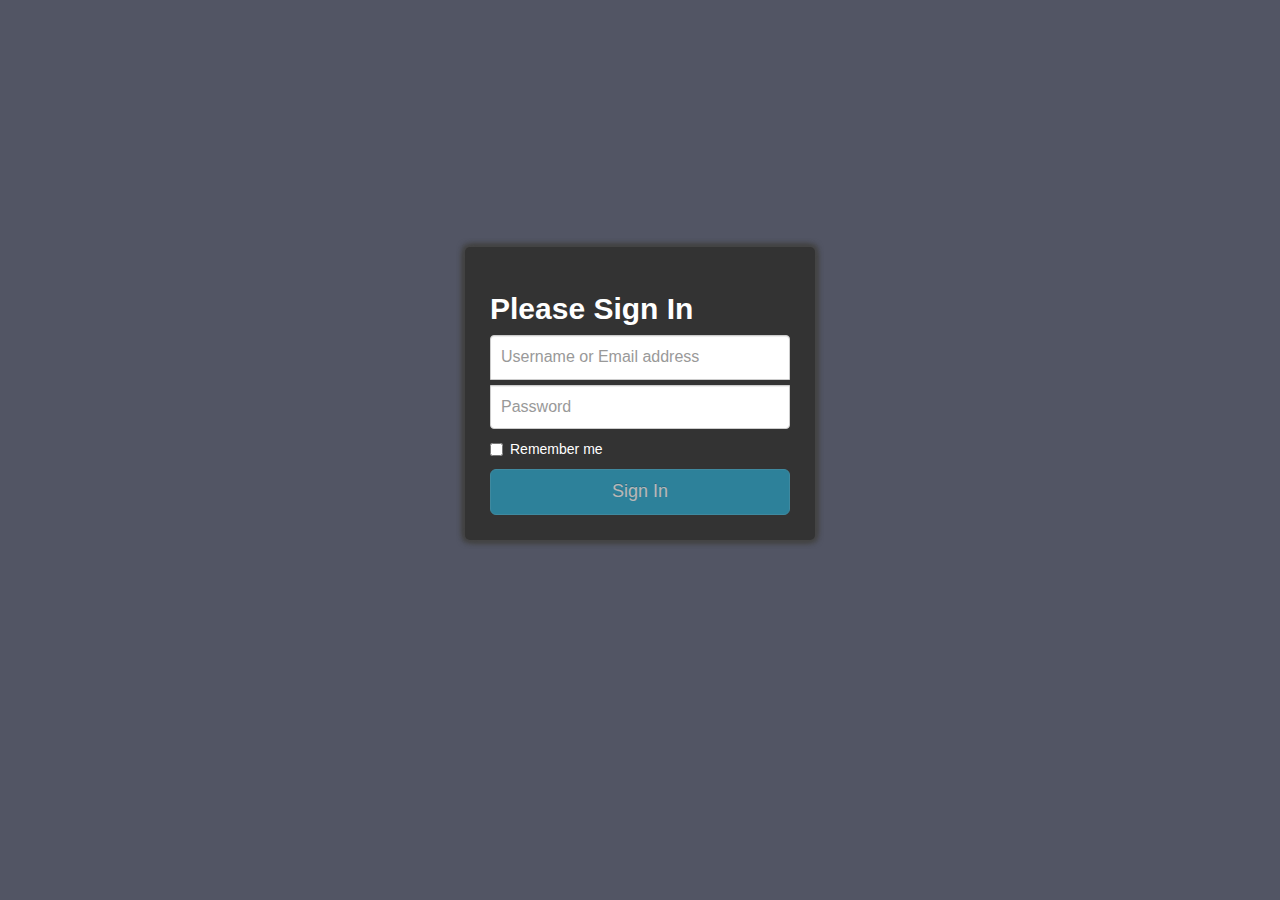
<file: index.html>
<!DOCTYPE HTML>
<!--[if lt IE 7]>      <html class="no-js lt-ie9 lt-ie8 lt-ie7" lang=""> <![endif]-->
<!--[if IE 7]>         <html class="no-js lt-ie9 lt-ie8" lang=""> <![endif]-->
<!--[if IE 8]>         <html class="no-js lt-ie9" lang=""> <![endif]-->
<!--[if gt IE 8]><!-->
<html class="no-js" lang="en" ng-app="myApp">
<!--<![endif]-->

<head>
    <meta charset="utf-8">
    <meta http-equiv="X-UA-Compatible" content="IE=edge,chrome=1">
    <title></title>
    <meta name="description" content="">
    <meta name="viewport" content="width=device-width, initial-scale=1.0">
    <link rel="apple-touch-icon" href="apple-touch-icon.png">

    <link rel="stylesheet" href="css/bootstrap.css">
    <link rel="stylesheet" href="css/bootstrap-theme.css">
    <link rel="stylesheet" href="css/jquery-ui.css">
    <link href="css/jquery-ui.structure.css" rel="stylesheet" />
    <link href="css/theme.css" rel="stylesheet" />
    <link href="css/footer.css" rel="stylesheet" />
    <link rel="stylesheet" href="css/main.css">
    <script src="js/vendor/modernizr-2.8.3-respond-1.4.2.min.js"></script>


</head>

<body>
    <!--[if lt IE 8]>
            <p class="browserupgrade">You are using an <strong>outdated</strong> browser. Please <a href="http://browsehappy.com/">upgrade your browser</a> to improve your experience.</p>
        <![endif]-->

    <header ng-include="'pages/header.html'" ng-show="loggedIn"></header>

        <main ng-view class="slide" style="background:{{bg}}"></main>








    <script src="js/vendor/jquery-1.11.2.min.js"></script>
    <script src="js/vendor/bootstrap.min.js"></script>
    <script src="js/jquery-ui.min.js"></script>
    <script src="js/vendor/angular.min.js"></script>
    <script src="js/vendor/angular-route.min.js"></script>
    <script src="js/vendor/angular-animate.min.js"></script>

    <script src="js/date.js"></script>
    <script src="js/main.js"></script>


</body>

</html>
</file>
<file: css/footer.css>
footer {
    padding: 18px 15px;
    color: rgb(45, 182, 255);
    display: -webkit-box;
    display: -webkit-flex;
    display: -ms-flexbox;
    display: flex;
    -webkit-justify-content: space-around;
    -ms-flex-pack: distribute;
    justify-content: space-around;
    width:100%;
    }

    footer > div {
        width: 100%;
        margin:0;
        padding: 20px 0;
        border: 1px none;
    }

        footer > div:first-of-type {
            border-right: 1px solid #444;
        }


        footer > div:nth-of-type(2) {
            -webkit-box-pack: end;
            -webkit-justify-content: flex-end;
            -ms-flex-pack: end;
            justify-content: flex-end;
            display: -webkit-box;
            display: -webkit-flex;
            display: -ms-flexbox;
            display: flex;
            white-space: nowrap;
        }



    footer a {
        color: rgb(45, 182, 255);
    }




@media only screen and (max-width : 768px) {



    footer {
        display: block;
        text-align:justify;
        justify-content: flex-start;
    }

        footer > div:first-of-type {
            text-align: justify;
            border-right: none;
            border-bottom: 1px solid #444;
        }

        footer > div:nth-of-type(2) {
            -webkit-box-pack: flex-start;
            -webkit-justify-content: flex-start;
            -ms-flex-pack: flex-start;
            justify-content: flex-start;
            display: -webkit-box;
            display: -webkit-flex;
            display: -ms-flexbox;
            display: flex;
            white-space: nowrap;
        }
}
</file>
<file: css/main.css>
html {
    height: 100%;
}

body {
    height: 100%;
    background-color: #eee;
    -webkit-transition: -webkit-transform 1s;
	-webkit-perspective: 600px;
     }


main {
    min-height: 100%;
    margin: 0 auto -166px;
   position: relative;
}

.login .push {
    height: 110px;
}

.register {
    padding-top: 100px;
}

.registeredProfilesHeader {
    margin: 0 auto 30px;
    width: 100%;
    text-align: center;
}

.registeredProfiles {
    border-bottom: 5px solid;
    display: inline-block;
    border-radius: 20px;
    width: 300px;
    font-weight: bold;
    color:  #fff;

}


#regform > h2 {
    margin: 30px;
}

.complete {
    padding-top: 100px;
}

.profile, .home{
    padding-top: 100px;
}


.home-jumbo{
    position: relative;
    text-align: center;
    }

.home-jumbo img{
    display: block;
    margin: 0 auto;
}


.home-jumbo p{
    border-radius: 20px;
    padding: 10px;
    font-size: 1.1em;
    background: rgba(44,144,144,0.7);
    color:#eee;
     position: absolute;
    top:280px;
    left: 30%;
    right: 30%;
}



.foot {
    background-color: #525564;
}

.push {
    height: 166px;
}

.logo {
    margin-top: -12px;
}

.nav-top {
    min-height: 65px;
    background: #525564;
}

div.navbar-header {
    height: 65px;
}

.nav-top li a {
    height: 65px;
    padding: 20px;
    font-weight: bold;
    color: #fff;
    font-size: 1.2em;
    border-right: 1px solid #444;
}

.nav-top li:first-child a {
    border-left: 1px solid #444;
}

.nav-top li a:hover,
.nav-top li a:focus,
.nav-top li a:active {
    background: deepskyblue;
}

.form-signin {
    max-width: 350px;
    color: #fff;
    padding: 25px;
    margin: 12% auto 0;
    border-radius: 5px;
    background-color: #333;
    box-shadow: 3px 3px 5px #444, 3px -3px 5px #444, -3px -3px 5px #444, -3px 3px 5px #444;
}

.form-signin-heading {
    font-weight: bold;
    color: #fff;
}

.form-signin .form-signin-heading,
.form-signin .checkbox {
    margin-bottom: 10px;
}

.form-signin .checkbox {
    font-weight: normal;
}

.form-signin .form-control {
    position: relative;
    height: auto;
    -webkit-box-sizing: border-box;
    -moz-box-sizing: border-box;
    box-sizing: border-box;
    padding: 10px;
    font-size: 16px;
}

.form-signin .form-control:focus {
    z-index: 2;
}

.form-signin input[type="text"] {
    margin-bottom: 0;
    border-bottom-right-radius: 0;
    border-bottom-left-radius: 0;
}

.form-signin input[type="password"] {
    margin-top: 5px;
    border-top-left-radius: 0;
    border-top-right-radius: 0;
}

div.checkbox {
    margin-top: 10px;
}

.red {
    color: rgb(233, 60, 60);
}

.bold {
    font-weight: bold;
}

#dob {
    color: #333;
}

input:disabled {
    cursor: not-allowed;
    pointer-events: all !important;
}

.license {
    max-height: 300px;
    overflow-y: scroll;
    margin-top: 50px;
}


/* ngAnimate effects*/


.slide {
    position: absolute;
    left: 0;
    top: 0;
    width: 100%;
    height: 100%;
}
.slide.ng-enter,
.slide.ng-leave {
    -webkit-transition: all 1s ease;
    transition: all 1s ease;
}
.slide.ng-enter {
    left: 100%;
}
.slide.ng-enter-active {
    left: 0;
}
.slide.ng-leave {
    left: 0;
}
.slide.ng-leave-active {
    left: -100%;
}

/*ngAnimate effects ends*/

.img-error {
    margin: 0 auto;
}

.error-div {
    color: #888;
    display: table;
    font-family: sans-serif;
    height: 100%;
    text-align: center;
    width: 100%;
}

.error-section {
    background: #eee;
    display: table-cell;
    vertical-align: middle;
    margin: 2em auto;
}

.error-header {
    color: #555;
    font-size: 2em;
    font-weight: 400;
}

.error-p {
    margin: 0 auto;
    width: 280px;
}

@media only screen and (max-width: 280px) {
    .error-div,
    .error-p {
        width: 95%;
    }
    .error-header {
        font-size: 1.5em;
        margin: 0 0 0.3em;
    }
}

@media only screen and (max-width: 768px) {
    #navbar-main {
        padding: 0;
    }
    .nav-top li a {
        height: 40px;
        padding: 10px 0;
        font-weight: normal;
        color: #fff;
        font-size: 1em;
        border-right: 0;
        margin: 0;
        border-bottom: 1px solid rgb(99, 102, 115);
    }
    .nav-top li:first-child a {
        border-left: 0;
    }
    .nav-top li:last-child a {
        border-bottom: 0;
    }
    .navbar button {
        background-color: #888;
        margin-top: 15px;
    }
    .navbar button:hover {
        background: #333;
    }
    .navbar button span {
        background: #fff;
    }
}
</file>
<file: css/theme.css>
/*!
 * jQuery UI CSS Framework 1.11.4
 * http://jqueryui.com
 *
 * Copyright jQuery Foundation and other contributors
 * Released under the MIT license.
 * http://jquery.org/license
 *
 * http://api.jqueryui.com/category/theming/
 *
 * To view and modify this theme, visit http://jqueryui.com/themeroller/?ffDefault=Segoe%20UI%2CArial%2Csans-serif&fwDefault=bold&fsDefault=1.1em&cornerRadius=6px&bgColorHeader=333333&bgTextureHeader=gloss_wave&bgImgOpacityHeader=25&borderColorHeader=333333&fcHeader=ffffff&iconColorHeader=ffffff&bgColorContent=000000&bgTextureContent=inset_soft&bgImgOpacityContent=25&borderColorContent=666666&fcContent=ffffff&iconColorContent=cccccc&bgColorDefault=555555&bgTextureDefault=glass&bgImgOpacityDefault=20&borderColorDefault=666666&fcDefault=eeeeee&iconColorDefault=cccccc&bgColorHover=0078a3&bgTextureHover=glass&bgImgOpacityHover=40&borderColorHover=59b4d4&fcHover=ffffff&iconColorHover=ffffff&bgColorActive=f58400&bgTextureActive=inset_soft&bgImgOpacityActive=30&borderColorActive=ffaf0f&fcActive=ffffff&iconColorActive=222222&bgColorHighlight=eeeeee&bgTextureHighlight=highlight_soft&bgImgOpacityHighlight=80&borderColorHighlight=cccccc&fcHighlight=2e7db2&iconColorHighlight=4b8e0b&bgColorError=ffc73d&bgTextureError=glass&bgImgOpacityError=40&borderColorError=ffb73d&fcError=111111&iconColorError=a83300&bgColorOverlay=5c5c5c&bgTextureOverlay=flat&bgImgOpacityOverlay=50&opacityOverlay=80&bgColorShadow=cccccc&bgTextureShadow=flat&bgImgOpacityShadow=30&opacityShadow=60&thicknessShadow=7px&offsetTopShadow=-7px&offsetLeftShadow=-7px&cornerRadiusShadow=8px
 */


/* Component containers
----------------------------------*/
.ui-widget {
	font-family: Segoe UI,Arial,sans-serif;
	font-size: 1.1em;
}
.ui-widget .ui-widget {
	font-size: 1em;
}
.ui-widget input,
.ui-widget select,
.ui-widget textarea,
.ui-widget button {
	font-family: Segoe UI,Arial,sans-serif;
	font-size: 1em;
}
.ui-widget-content {
	border: 1px solid #666666;
	background: #000000 url("images/ui-bg_inset-soft_25_000000_1x100.png") 50% bottom repeat-x;
	color: #ffffff;
}
.ui-widget-content a {
	color: #ffffff;
}
.ui-widget-header {
	border: 1px solid #333333;
	background: #333333 url("images/ui-bg_gloss-wave_25_333333_500x100.png") 50% 50% repeat-x;
	color: #ffffff;
	font-weight: bold;
}
.ui-widget-header a {
	color: #ffffff;
}

/* Interaction states
----------------------------------*/
.ui-state-default,
.ui-widget-content .ui-state-default,
.ui-widget-header .ui-state-default {
	border: 1px solid #666666;
	background: #555555 url("images/ui-bg_glass_20_555555_1x400.png") 50% 50% repeat-x;
	font-weight: bold;
	color: #eeeeee;
}
.ui-state-default a,
.ui-state-default a:link,
.ui-state-default a:visited {
	color: #eeeeee;
	text-decoration: none;
}
.ui-state-hover,
.ui-widget-content .ui-state-hover,
.ui-widget-header .ui-state-hover,
.ui-state-focus,
.ui-widget-content .ui-state-focus,
.ui-widget-header .ui-state-focus {
	border: 1px solid #59b4d4;
	background: #0078a3 url("images/ui-bg_glass_40_0078a3_1x400.png") 50% 50% repeat-x;
	font-weight: bold;
	color: #ffffff;
}
.ui-state-hover a,
.ui-state-hover a:hover,
.ui-state-hover a:link,
.ui-state-hover a:visited,
.ui-state-focus a,
.ui-state-focus a:hover,
.ui-state-focus a:link,
.ui-state-focus a:visited {
	color: #ffffff;
	text-decoration: none;
}
.ui-state-active,
.ui-widget-content .ui-state-active,
.ui-widget-header .ui-state-active {
	border: 1px solid #ffaf0f;
	background: #f58400 url("images/ui-bg_inset-soft_30_f58400_1x100.png") 50% 50% repeat-x;
	font-weight: bold;
	color: #ffffff;
}
.ui-state-active a,
.ui-state-active a:link,
.ui-state-active a:visited {
	color: #ffffff;
	text-decoration: none;
}

/* Interaction Cues
----------------------------------*/
.ui-state-highlight,
.ui-widget-content .ui-state-highlight,
.ui-widget-header .ui-state-highlight {
	border: 1px solid #cccccc;
	background: #eeeeee url("images/ui-bg_highlight-soft_80_eeeeee_1x100.png") 50% top repeat-x;
	color: #2e7db2;
}
.ui-state-highlight a,
.ui-widget-content .ui-state-highlight a,
.ui-widget-header .ui-state-highlight a {
	color: #2e7db2;
}
.ui-state-error,
.ui-widget-content .ui-state-error,
.ui-widget-header .ui-state-error {
	border: 1px solid #ffb73d;
	background: #ffc73d url("images/ui-bg_glass_40_ffc73d_1x400.png") 50% 50% repeat-x;
	color: #111111;
}
.ui-state-error a,
.ui-widget-content .ui-state-error a,
.ui-widget-header .ui-state-error a {
	color: #111111;
}
.ui-state-error-text,
.ui-widget-content .ui-state-error-text,
.ui-widget-header .ui-state-error-text {
	color: #111111;
}
.ui-priority-primary,
.ui-widget-content .ui-priority-primary,
.ui-widget-header .ui-priority-primary {
	font-weight: bold;
}
.ui-priority-secondary,
.ui-widget-content .ui-priority-secondary,
.ui-widget-header .ui-priority-secondary {
	opacity: .7;
	filter:Alpha(Opacity=70); /* support: IE8 */
	font-weight: normal;
}
.ui-state-disabled,
.ui-widget-content .ui-state-disabled,
.ui-widget-header .ui-state-disabled {
	opacity: .35;
	filter:Alpha(Opacity=35); /* support: IE8 */
	background-image: none;
}
.ui-state-disabled .ui-icon {
	filter:Alpha(Opacity=35); /* support: IE8 - See #6059 */
}

/* Icons
----------------------------------*/

/* states and images */
.ui-icon {
	width: 16px;
	height: 16px;
}
.ui-icon,
.ui-widget-content .ui-icon {
	background-image: url("images/ui-icons_cccccc_256x240.png");
}
.ui-widget-header .ui-icon {
	background-image: url("images/ui-icons_ffffff_256x240.png");
}
.ui-state-default .ui-icon {
	background-image: url("images/ui-icons_cccccc_256x240.png");
}
.ui-state-hover .ui-icon,
.ui-state-focus .ui-icon {
	background-image: url("images/ui-icons_ffffff_256x240.png");
}
.ui-state-active .ui-icon {
	background-image: url("images/ui-icons_222222_256x240.png");
}
.ui-state-highlight .ui-icon {
	background-image: url("images/ui-icons_4b8e0b_256x240.png");
}
.ui-state-error .ui-icon,
.ui-state-error-text .ui-icon {
	background-image: url("images/ui-icons_a83300_256x240.png");
}

/* positioning */
.ui-icon-blank { background-position: 16px 16px; }
.ui-icon-carat-1-n { background-position: 0 0; }
.ui-icon-carat-1-ne { background-position: -16px 0; }
.ui-icon-carat-1-e { background-position: -32px 0; }
.ui-icon-carat-1-se { background-position: -48px 0; }
.ui-icon-carat-1-s { background-position: -64px 0; }
.ui-icon-carat-1-sw { background-position: -80px 0; }
.ui-icon-carat-1-w { background-position: -96px 0; }
.ui-icon-carat-1-nw { background-position: -112px 0; }
.ui-icon-carat-2-n-s { background-position: -128px 0; }
.ui-icon-carat-2-e-w { background-position: -144px 0; }
.ui-icon-triangle-1-n { background-position: 0 -16px; }
.ui-icon-triangle-1-ne { background-position: -16px -16px; }
.ui-icon-triangle-1-e { background-position: -32px -16px; }
.ui-icon-triangle-1-se { background-position: -48px -16px; }
.ui-icon-triangle-1-s { background-position: -64px -16px; }
.ui-icon-triangle-1-sw { background-position: -80px -16px; }
.ui-icon-triangle-1-w { background-position: -96px -16px; }
.ui-icon-triangle-1-nw { background-position: -112px -16px; }
.ui-icon-triangle-2-n-s { background-position: -128px -16px; }
.ui-icon-triangle-2-e-w { background-position: -144px -16px; }
.ui-icon-arrow-1-n { background-position: 0 -32px; }
.ui-icon-arrow-1-ne { background-position: -16px -32px; }
.ui-icon-arrow-1-e { background-position: -32px -32px; }
.ui-icon-arrow-1-se { background-position: -48px -32px; }
.ui-icon-arrow-1-s { background-position: -64px -32px; }
.ui-icon-arrow-1-sw { background-position: -80px -32px; }
.ui-icon-arrow-1-w { background-position: -96px -32px; }
.ui-icon-arrow-1-nw { background-position: -112px -32px; }
.ui-icon-arrow-2-n-s { background-position: -128px -32px; }
.ui-icon-arrow-2-ne-sw { background-position: -144px -32px; }
.ui-icon-arrow-2-e-w { background-position: -160px -32px; }
.ui-icon-arrow-2-se-nw { background-position: -176px -32px; }
.ui-icon-arrowstop-1-n { background-position: -192px -32px; }
.ui-icon-arrowstop-1-e { background-position: -208px -32px; }
.ui-icon-arrowstop-1-s { background-position: -224px -32px; }
.ui-icon-arrowstop-1-w { background-position: -240px -32px; }
.ui-icon-arrowthick-1-n { background-position: 0 -48px; }
.ui-icon-arrowthick-1-ne { background-position: -16px -48px; }
.ui-icon-arrowthick-1-e { background-position: -32px -48px; }
.ui-icon-arrowthick-1-se { background-position: -48px -48px; }
.ui-icon-arrowthick-1-s { background-position: -64px -48px; }
.ui-icon-arrowthick-1-sw { background-position: -80px -48px; }
.ui-icon-arrowthick-1-w { background-position: -96px -48px; }
.ui-icon-arrowthick-1-nw { background-position: -112px -48px; }
.ui-icon-arrowthick-2-n-s { background-position: -128px -48px; }
.ui-icon-arrowthick-2-ne-sw { background-position: -144px -48px; }
.ui-icon-arrowthick-2-e-w { background-position: -160px -48px; }
.ui-icon-arrowthick-2-se-nw { background-position: -176px -48px; }
.ui-icon-arrowthickstop-1-n { background-position: -192px -48px; }
.ui-icon-arrowthickstop-1-e { background-position: -208px -48px; }
.ui-icon-arrowthickstop-1-s { background-position: -224px -48px; }
.ui-icon-arrowthickstop-1-w { background-position: -240px -48px; }
.ui-icon-arrowreturnthick-1-w { background-position: 0 -64px; }
.ui-icon-arrowreturnthick-1-n { background-position: -16px -64px; }
.ui-icon-arrowreturnthick-1-e { background-position: -32px -64px; }
.ui-icon-arrowreturnthick-1-s { background-position: -48px -64px; }
.ui-icon-arrowreturn-1-w { background-position: -64px -64px; }
.ui-icon-arrowreturn-1-n { background-position: -80px -64px; }
.ui-icon-arrowreturn-1-e { background-position: -96px -64px; }
.ui-icon-arrowreturn-1-s { background-position: -112px -64px; }
.ui-icon-arrowrefresh-1-w { background-position: -128px -64px; }
.ui-icon-arrowrefresh-1-n { background-position: -144px -64px; }
.ui-icon-arrowrefresh-1-e { background-position: -160px -64px; }
.ui-icon-arrowrefresh-1-s { background-position: -176px -64px; }
.ui-icon-arrow-4 { background-position: 0 -80px; }
.ui-icon-arrow-4-diag { background-position: -16px -80px; }
.ui-icon-extlink { background-position: -32px -80px; }
.ui-icon-newwin { background-position: -48px -80px; }
.ui-icon-refresh { background-position: -64px -80px; }
.ui-icon-shuffle { background-position: -80px -80px; }
.ui-icon-transfer-e-w { background-position: -96px -80px; }
.ui-icon-transferthick-e-w { background-position: -112px -80px; }
.ui-icon-folder-collapsed { background-position: 0 -96px; }
.ui-icon-folder-open { background-position: -16px -96px; }
.ui-icon-document { background-position: -32px -96px; }
.ui-icon-document-b { background-position: -48px -96px; }
.ui-icon-note { background-position: -64px -96px; }
.ui-icon-mail-closed { background-position: -80px -96px; }
.ui-icon-mail-open { background-position: -96px -96px; }
.ui-icon-suitcase { background-position: -112px -96px; }
.ui-icon-comment { background-position: -128px -96px; }
.ui-icon-person { background-position: -144px -96px; }
.ui-icon-print { background-position: -160px -96px; }
.ui-icon-trash { background-position: -176px -96px; }
.ui-icon-locked { background-position: -192px -96px; }
.ui-icon-unlocked { background-position: -208px -96px; }
.ui-icon-bookmark { background-position: -224px -96px; }
.ui-icon-tag { background-position: -240px -96px; }
.ui-icon-home { background-position: 0 -112px; }
.ui-icon-flag { background-position: -16px -112px; }
.ui-icon-calendar { background-position: -32px -112px; }
.ui-icon-cart { background-position: -48px -112px; }
.ui-icon-pencil { background-position: -64px -112px; }
.ui-icon-clock { background-position: -80px -112px; }
.ui-icon-disk { background-position: -96px -112px; }
.ui-icon-calculator { background-position: -112px -112px; }
.ui-icon-zoomin { background-position: -128px -112px; }
.ui-icon-zoomout { background-position: -144px -112px; }
.ui-icon-search { background-position: -160px -112px; }
.ui-icon-wrench { background-position: -176px -112px; }
.ui-icon-gear { background-position: -192px -112px; }
.ui-icon-heart { background-position: -208px -112px; }
.ui-icon-star { background-position: -224px -112px; }
.ui-icon-link { background-position: -240px -112px; }
.ui-icon-cancel { background-position: 0 -128px; }
.ui-icon-plus { background-position: -16px -128px; }
.ui-icon-plusthick { background-position: -32px -128px; }
.ui-icon-minus { background-position: -48px -128px; }
.ui-icon-minusthick { background-position: -64px -128px; }
.ui-icon-close { background-position: -80px -128px; }
.ui-icon-closethick { background-position: -96px -128px; }
.ui-icon-key { background-position: -112px -128px; }
.ui-icon-lightbulb { background-position: -128px -128px; }
.ui-icon-scissors { background-position: -144px -128px; }
.ui-icon-clipboard { background-position: -160px -128px; }
.ui-icon-copy { background-position: -176px -128px; }
.ui-icon-contact { background-position: -192px -128px; }
.ui-icon-image { background-position: -208px -128px; }
.ui-icon-video { background-position: -224px -128px; }
.ui-icon-script { background-position: -240px -128px; }
.ui-icon-alert { background-position: 0 -144px; }
.ui-icon-info { background-position: -16px -144px; }
.ui-icon-notice { background-position: -32px -144px; }
.ui-icon-help { background-position: -48px -144px; }
.ui-icon-check { background-position: -64px -144px; }
.ui-icon-bullet { background-position: -80px -144px; }
.ui-icon-radio-on { background-position: -96px -144px; }
.ui-icon-radio-off { background-position: -112px -144px; }
.ui-icon-pin-w { background-position: -128px -144px; }
.ui-icon-pin-s { background-position: -144px -144px; }
.ui-icon-play { background-position: 0 -160px; }
.ui-icon-pause { background-position: -16px -160px; }
.ui-icon-seek-next { background-position: -32px -160px; }
.ui-icon-seek-prev { background-position: -48px -160px; }
.ui-icon-seek-end { background-position: -64px -160px; }
.ui-icon-seek-start { background-position: -80px -160px; }
/* ui-icon-seek-first is deprecated, use ui-icon-seek-start instead */
.ui-icon-seek-first { background-position: -80px -160px; }
.ui-icon-stop { background-position: -96px -160px; }
.ui-icon-eject { background-position: -112px -160px; }
.ui-icon-volume-off { background-position: -128px -160px; }
.ui-icon-volume-on { background-position: -144px -160px; }
.ui-icon-power { background-position: 0 -176px; }
.ui-icon-signal-diag { background-position: -16px -176px; }
.ui-icon-signal { background-position: -32px -176px; }
.ui-icon-battery-0 { background-position: -48px -176px; }
.ui-icon-battery-1 { background-position: -64px -176px; }
.ui-icon-battery-2 { background-position: -80px -176px; }
.ui-icon-battery-3 { background-position: -96px -176px; }
.ui-icon-circle-plus { background-position: 0 -192px; }
.ui-icon-circle-minus { background-position: -16px -192px; }
.ui-icon-circle-close { background-position: -32px -192px; }
.ui-icon-circle-triangle-e { background-position: -48px -192px; }
.ui-icon-circle-triangle-s { background-position: -64px -192px; }
.ui-icon-circle-triangle-w { background-position: -80px -192px; }
.ui-icon-circle-triangle-n { background-position: -96px -192px; }
.ui-icon-circle-arrow-e { background-position: -112px -192px; }
.ui-icon-circle-arrow-s { background-position: -128px -192px; }
.ui-icon-circle-arrow-w { background-position: -144px -192px; }
.ui-icon-circle-arrow-n { background-position: -160px -192px; }
.ui-icon-circle-zoomin { background-position: -176px -192px; }
.ui-icon-circle-zoomout { background-position: -192px -192px; }
.ui-icon-circle-check { background-position: -208px -192px; }
.ui-icon-circlesmall-plus { background-position: 0 -208px; }
.ui-icon-circlesmall-minus { background-position: -16px -208px; }
.ui-icon-circlesmall-close { background-position: -32px -208px; }
.ui-icon-squaresmall-plus { background-position: -48px -208px; }
.ui-icon-squaresmall-minus { background-position: -64px -208px; }
.ui-icon-squaresmall-close { background-position: -80px -208px; }
.ui-icon-grip-dotted-vertical { background-position: 0 -224px; }
.ui-icon-grip-dotted-horizontal { background-position: -16px -224px; }
.ui-icon-grip-solid-vertical { background-position: -32px -224px; }
.ui-icon-grip-solid-horizontal { background-position: -48px -224px; }
.ui-icon-gripsmall-diagonal-se { background-position: -64px -224px; }
.ui-icon-grip-diagonal-se { background-position: -80px -224px; }


/* Misc visuals
----------------------------------*/

/* Corner radius */
.ui-corner-all,
.ui-corner-top,
.ui-corner-left,
.ui-corner-tl {
	border-top-left-radius: 6px;
}
.ui-corner-all,
.ui-corner-top,
.ui-corner-right,
.ui-corner-tr {
	border-top-right-radius: 6px;
}
.ui-corner-all,
.ui-corner-bottom,
.ui-corner-left,
.ui-corner-bl {
	border-bottom-left-radius: 6px;
}
.ui-corner-all,
.ui-corner-bottom,
.ui-corner-right,
.ui-corner-br {
	border-bottom-right-radius: 6px;
}

/* Overlays */
.ui-widget-overlay {
	background: #5c5c5c url("images/ui-bg_flat_50_5c5c5c_40x100.png") 50% 50% repeat-x;
	opacity: .8;
	filter: Alpha(Opacity=80); /* support: IE8 */
}
.ui-widget-shadow {
	margin: -7px 0 0 -7px;
	padding: 7px;
	background: #cccccc url("images/ui-bg_flat_30_cccccc_40x100.png") 50% 50% repeat-x;
	opacity: .6;
	filter: Alpha(Opacity=60); /* support: IE8 */
	border-radius: 8px;
}
</file>
